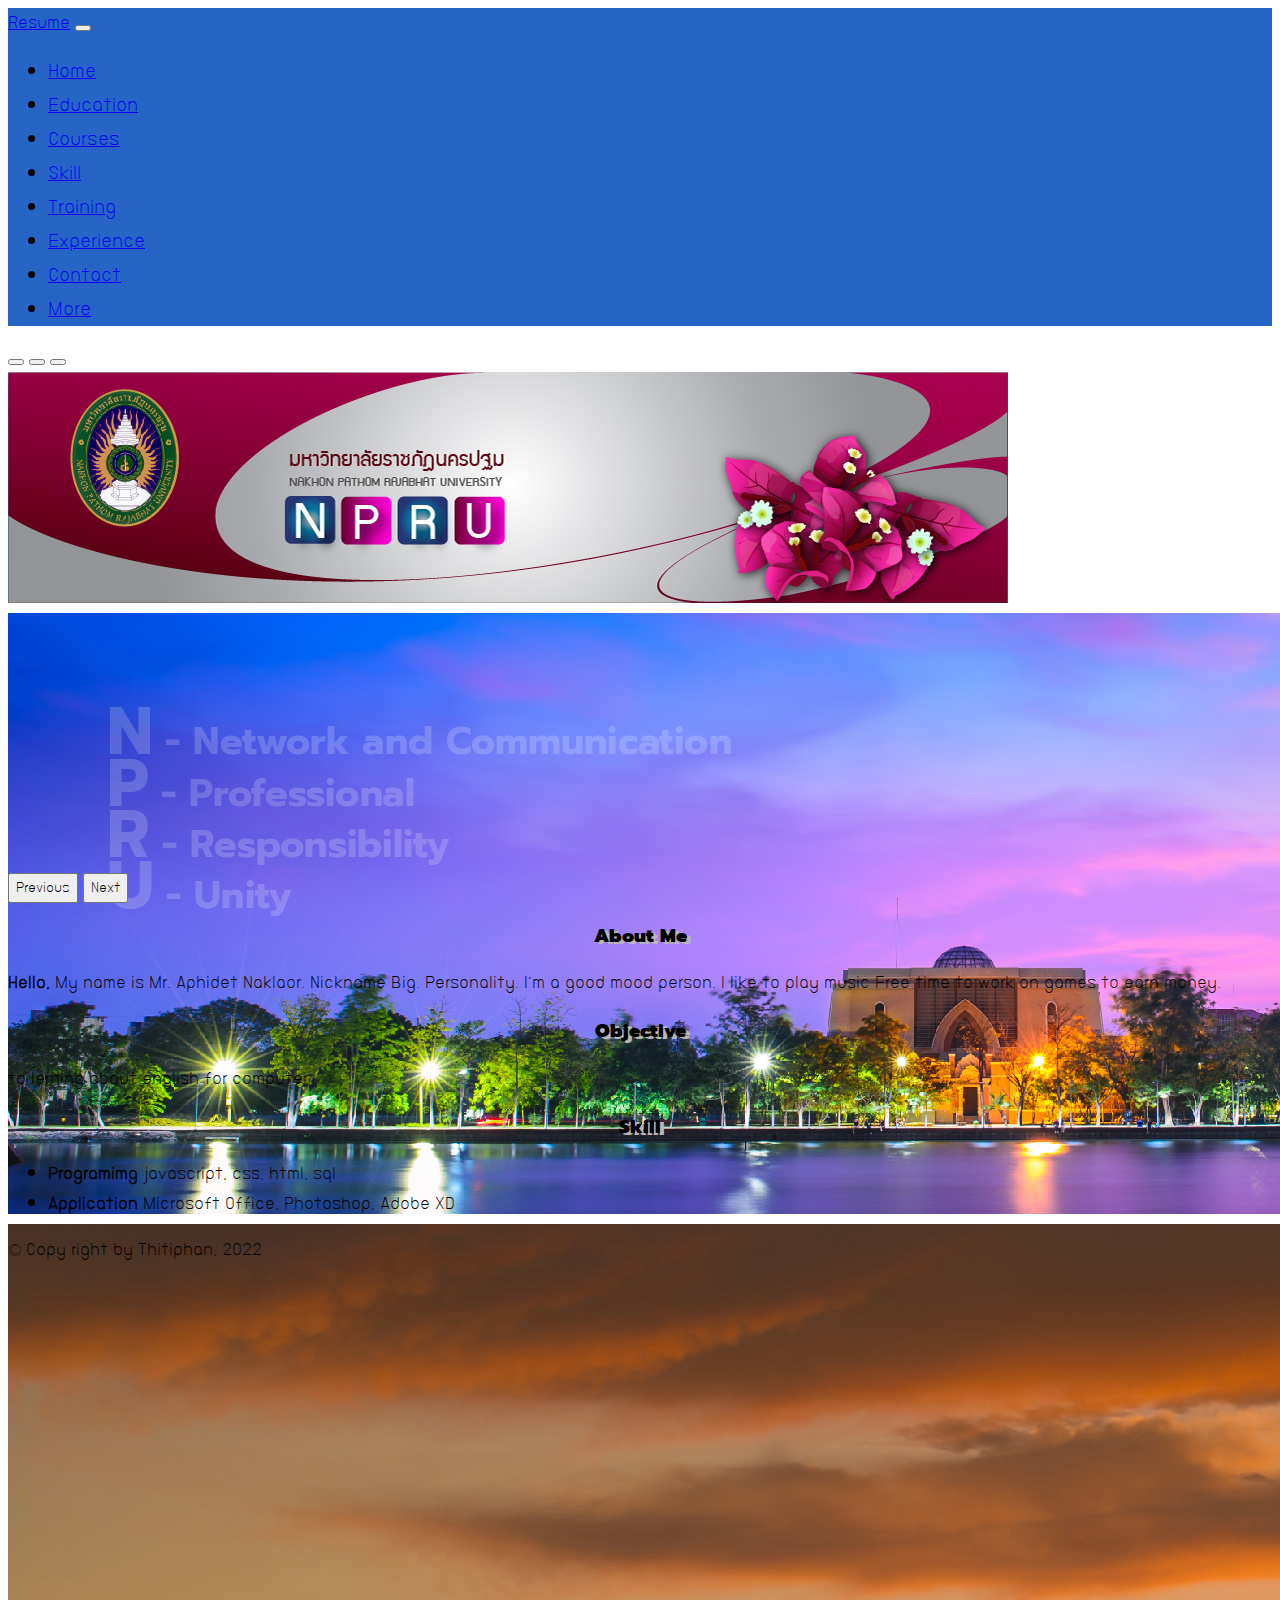
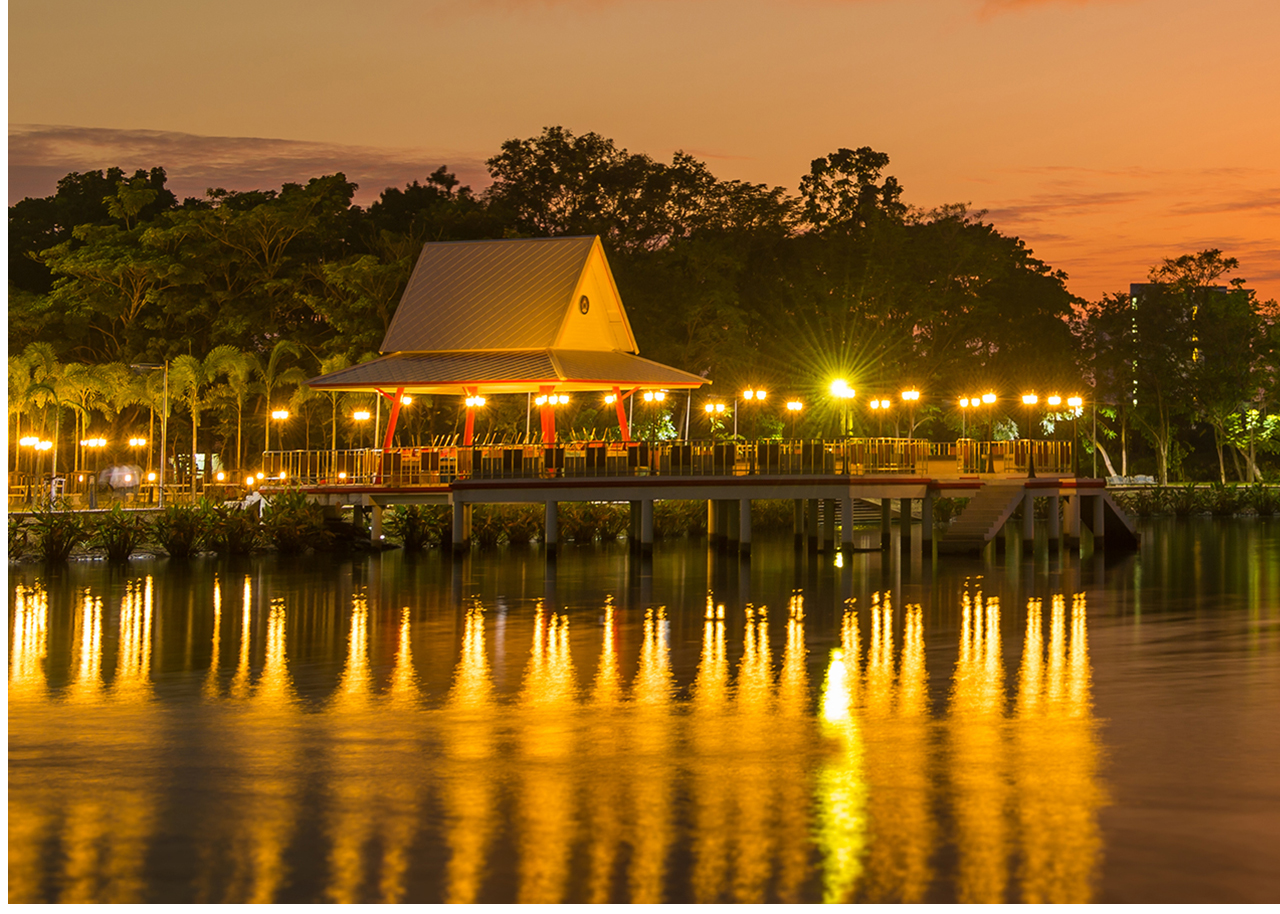
<file: index.html>
<!DOCTYPE html>
<html lang="en">
<head>
    <meta charset="UTF-8">
    <meta http-equiv="X-UA-Compatible" content="IE=edge">
    <meta name="viewport" content="width=device-width, initial-scale=1.0">
    <title>Document</title>
    <!-- <link rel="stylesheet" href="src/bootstrap/css/bootstrap.min.css"> -->
    <link href="https://cdn.jsdelivr.net/npm/bootstrap@5.0.2/dist/css/bootstrap.min.css" rel="stylesheet" integrity="sha384-EVSTQN3/azprG1Anm3QDgpJLIm9Nao0Yz1ztcQTwFspd3yD65VohhpuuCOmLASjC" crossorigin="anonymous">
    <style>
      @import url('https://fonts.googleapis.com/css2?family=Prompt&display=swap');
      @font-face {
          font-family: "Bangna";
          src: url('src/font/bangna-new.ttf'),
               url('src/font/bangna-new.eot');

      }
      *{            
          font-family: "Bangna";
      }
  </style>
  <link rel="stylesheet" href="src/css/custom.css">
</head>
<body>
    <!-- เมนู -->
    <nav class="navbar navbar-expand-sm navbar-dark bg-dark fixed-top">
        <div class="container">
          <a class="navbar-brand" href="#">Resume</a>
          <button class="navbar-toggler" type="button" data-bs-toggle="collapse" data-bs-target="#navbarSupportedContent" aria-controls="navbarSupportedContent" aria-expanded="false" aria-label="Toggle navigation">
            <span class="navbar-toggler-icon"></span>
          </button>
          <div class="collapse navbar-collapse" id="navbarSupportedContent">
            <ul class="navbar-nav ms-auto mb-2 mb-lg-0">
              <li class="nav-item">
                  <a class="nav-link active" aria-current="page" href="index.html">Home</a>
              </li>
              <li class="nav-item">
                  <a class="nav-link" href="education.html">Education</a>
              </li>
              <li class="nav-item">
                  <a class="nav-link" href="courses.html">Courses</a>
              </li>
              <li class="nav-item">
                  <a class="nav-link" href="skill.html">Skill</a>
              </li>
              <li class="nav-item">
                  <a class="nav-link" href="training.html">Training</a>
              </li>
              <li class="nav-item">
                  <a class="nav-link" href="experience.html">Experience</a>
              </li>
              <li class="nav-item">
                  <a class="nav-link" href="contact.html">Contact</a>
              </li>
              <li class="nav-item">
                  <a class="nav-link" href="more.html">More</a>
              </li>
            </ul>
          </div>
        </div>
      </nav>
<!-- ภาพสไลด์ -->
  <div id="carouselExampleIndicators" class="carousel slide carousel-fade" data-bs-ride="carousel">
    <div class="carousel-indicators">
      <button type="button" data-bs-target="#carouselExampleIndicators" data-bs-slide-to="0" class="active" aria-current="true" aria-label="Slide 1"></button>
      <button type="button" data-bs-target="#carouselExampleIndicators" data-bs-slide-to="1" aria-label="Slide 2"></button>
      <button type="button" data-bs-target="#carouselExampleIndicators" data-bs-slide-to="2" aria-label="Slide 3"></button>
    </div>
    <div class="carousel-inner">
      <div class="carousel-item active">
        <img src="src/images/sl01.jpg" class="d-block w-100" alt="...">
      </div>
      <div class="carousel-item">
        <img src="src/images/sl02.jpg" class="d-block w-100" alt="...">
      </div>
      <div class="carousel-item">
        <img src="src/images/sl03.jpg" class="d-block w-100" alt="...">
      </div>
    </div>
    <button class="carousel-control-prev" type="button" data-bs-target="#carouselExampleIndicators" data-bs-slide="prev">
      <span class="carousel-control-prev-icon" aria-hidden="true"></span>
      <span class="visually-hidden">Previous</span>
    </button>
    <button class="carousel-control-next" type="button" data-bs-target="#carouselExampleIndicators" data-bs-slide="next">
      <span class="carousel-control-next-icon" aria-hidden="true"></span>
      <span class="visually-hidden">Next</span>
    </button>
  </div>

  <!-- แบ่ง 2 คอลัมน์ -->

  <div class="container mt-3 mb-3">
    <div class="row">
        <div class="col-sm-4">
            <h3>About Me</h3>
            <p>
              <b>Hello,</b> My name is Mr. Aphidet Naklaor. Nickname Big. Personality. I'm a 
              good mood person. I like to play music Free time to work on games to earn money.
            </p>
        </div>
        <div class="col-sm-4">
            <h3>Objective</h3>
            <p>
              to lerning about english for computer
            </p>
        </div>
        <div class="col-sm-4">
            <h3>Skill</h3>
            <ul>
              <li><b>Programimg</b> javascript, css, html, sql</li>
              <li><b>Application</b> Microsoft Office, Photoshop, Adobe XD</li>
            </ul>
        </div>
    </div>
  </div>

  <!-- footer -->

    <footer>
      <div class="container-fluid py-3 bg-dark text-center">
        <span class="text-white"><span style="font-family: 'Prompt', sans-serif; font-weight: 100;">&COPY;</span> Copy right by Thitiphan, 2022</span>
      </div>
    </footer>

    <!-- <link rel="stylesheet" href="scr/bootstrap/js/bootstrap.min.js"> -->
    <script src="https://cdn.jsdelivr.net/npm/bootstrap@5.0.2/dist/js/bootstrap.bundle.min.js" integrity="sha384-MrcW6ZMFYlzcLA8Nl+NtUVF0sA7MsXsP1UyJoMp4YLEuNSfAP+JcXn/tWtIaxVXM" crossorigin="anonymous"></script>
</body>
</html>
</file>
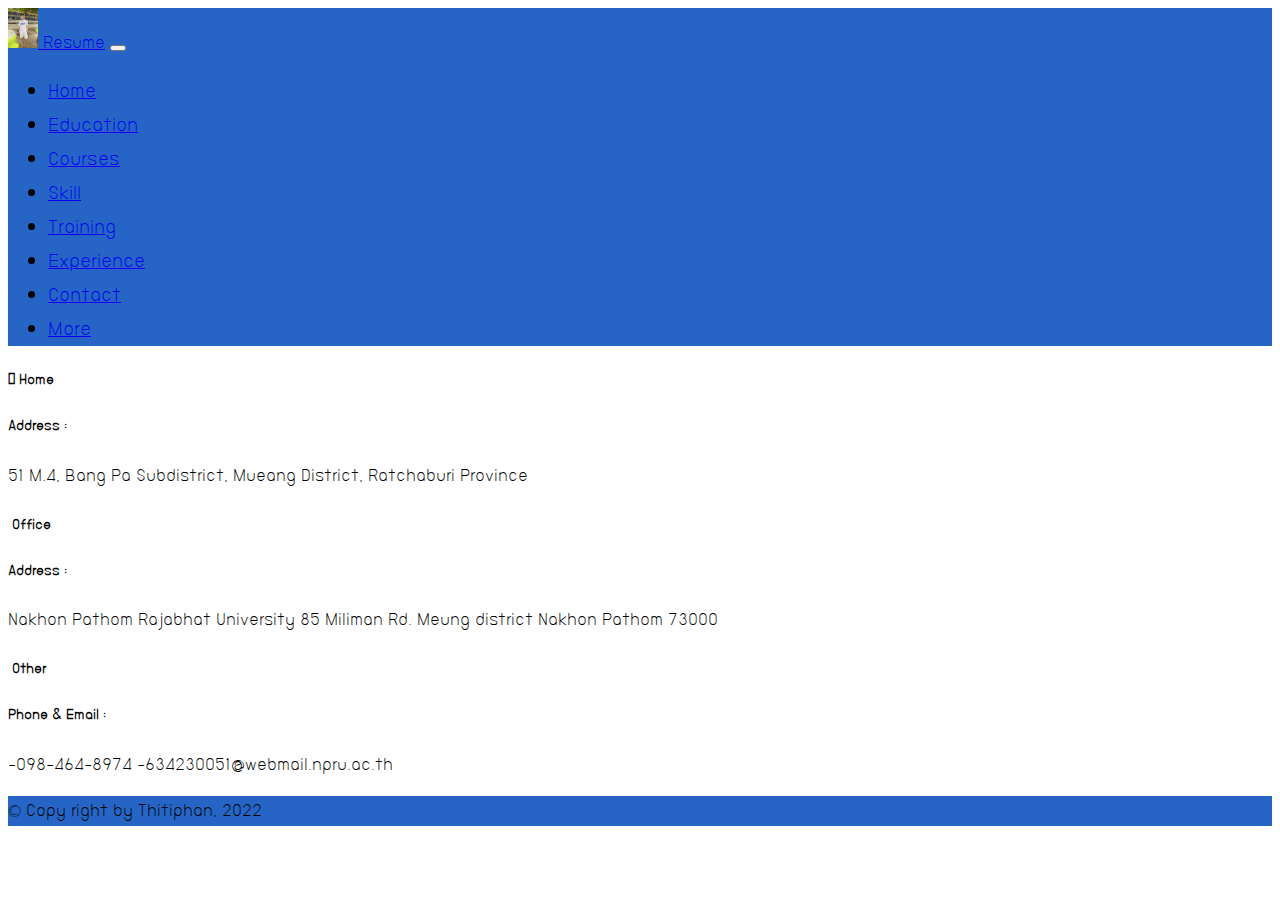
<file: contact.html>
<!DOCTYPE html>
<html lang="en">
<head>
    <meta charset="UTF-8">
    <meta http-equiv="X-UA-Compatible" content="IE=edge">
    <meta name="viewport" content="width=device-width, initial-scale=1.0">
    <title>Document</title>
    <!-- <link rel="stylesheet" href="src/bootstrap/css/bootstrap.min.css"> -->
    <link rel="stylesheet" href="https://pro.fontawesome.com/releases/v5.10.0/css/all.css">
    <link href="https://cdn.jsdelivr.net/npm/bootstrap@5.0.2/dist/css/bootstrap.min.css" rel="stylesheet" integrity="sha384-EVSTQN3/azprG1Anm3QDgpJLIm9Nao0Yz1ztcQTwFspd3yD65VohhpuuCOmLASjC" crossorigin="anonymous">
    <style>
      @import url('https://fonts.googleapis.com/css2?family=Prompt&display=swap');
      @font-face {
          font-family: "Bangna";
          src: url('src/font/bangna-new.ttf'),
               url('src/font/bangna-new.eot');

      }
      *{            
          font-family: "Bangna";
      }
  </style>
  <link rel="stylesheet" href="src/css/custom.css">
</head>
<body>
    <!-- เมนู -->
    <nav class="navbar navbar-expand-sm navbar-dark bg-dark fixed-top">
        <div class="container">
          <a class="navbar-brand" href="#"><img src="src/images/logo.jpg" alt="" class="rounded-pill me-2" style="width: 30px;"> Resume</a>
          <button class="navbar-toggler" type="button" data-bs-toggle="collapse" data-bs-target="#navbarSupportedContent" aria-controls="navbarSupportedContent" aria-expanded="false" aria-label="Toggle navigation">
            <span class="navbar-toggler-icon"></span>
          </button>
          <div class="collapse navbar-collapse" id="navbarSupportedContent">
            <ul class="navbar-nav ms-auto mb-2 mb-lg-0">
                <li class="nav-item">
                    <a class="nav-link" aria-current="page" href="index.html">Home</a>
                </li>
                <li class="nav-item">
                    <a class="nav-link" href="education.html">Education</a>
                </li>
                <li class="nav-item">
                    <a class="nav-link" href="courses.html">Courses</a>
                </li>
                <li class="nav-item">
                    <a class="nav-link" href="skill.html">Skill</a>
                </li>
                <li class="nav-item">
                    <a class="nav-link" href="training.html">Training</a>
                </li>
                <li class="nav-item">
                    <a class="nav-link" href="experience.html">Experience</a>
                </li>
                <li class="nav-item">
                    <a class="nav-link active" href="contact.html">Contact</a>
                </li>
                <li class="nav-item">
                    <a class="nav-link" href="more.html">More</a>
                </li>
            </ul>
          </div>
        </div>
      </nav>

    <!-- Grid Card -->
   
    <div class="row row-cols-1 row-cols-md-3 g-4 mt-5 container me-auto ms-auto">
        <div class="col">
          <div class="card border-primary">
            <div class="card-header bg-primary">
                <h5 class="card-title"><i class="fad fa-home"></i> Home</h5>
            </div>
            <div class="card-body">
              <h5 class="card-title">Address :</h5>
              <p class="card-text">51 M.4, Bang Pa Subdistrict, Mueang District, Ratchaburi Province</p>
            </div>
          </div>
        </div>
        <div class="col">
          <div class="card border-success">
            <div class="card-header bg-success">
                <h5 class="card-title"><i class="fas fa-car-building"></i> Office</h5>
            </div>
            <div class="card-body">
              <h5 class="card-title">Address :</h5>
              <p class="card-text">Nakhon Pathom Rajabhat University 85 Miliman Rd. Meung district Nakhon Pathom 73000</p>
            </div>
          </div>
        </div>
        <div class="col">
          <div class="card border-danger">
            <div class="card-header bg-danger">
                <h5 class="card-title"><i class="fal fa-phone-laptop"></i> Other</h5>
            </div>
            <div class="card-body">
              <h5 class="card-title">Phone & Email :</h5>
              <p class="card-text">-098-464-8974
                -634230051@webmail.npru.ac.th</p>
            </div>
          </div>
        </div>
      </div>

    <!-- footer -->

    <footer>
      <div class="container-fluid py-3 bg-dark text-center fixed-bottom">
        <span class="text-white"><span style="font-family: 'Prompt', sans-serif; font-weight: 100;">&COPY;</span> Copy right by Thitiphan, 2022</span>
      </div>
    </footer>

    <!-- <link rel="stylesheet" href="scr/bootstrap/js/bootstrap.min.js"> -->
    <script src="https://cdn.jsdelivr.net/npm/bootstrap@5.0.2/dist/js/bootstrap.bundle.min.js" integrity="sha384-MrcW6ZMFYlzcLA8Nl+NtUVF0sA7MsXsP1UyJoMp4YLEuNSfAP+JcXn/tWtIaxVXM" crossorigin="anonymous"></script>
</body>
</html>
</file>
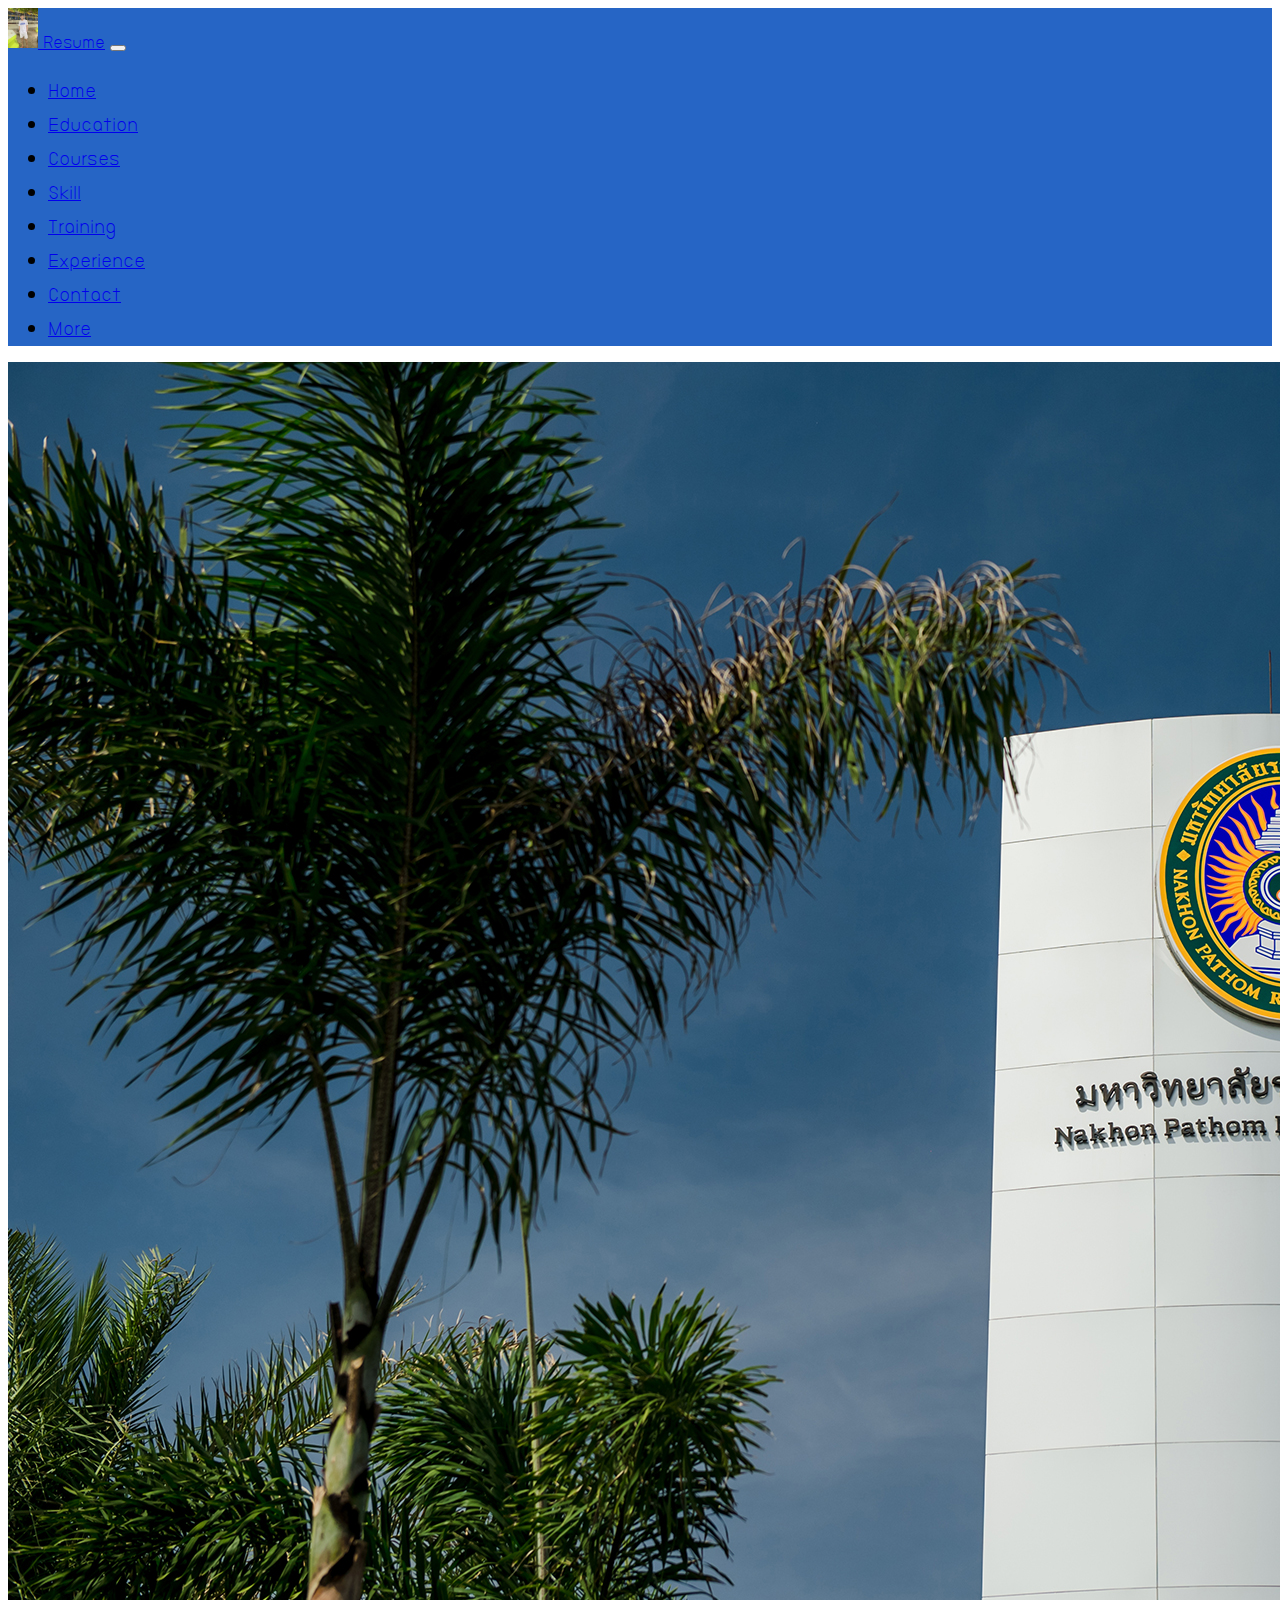
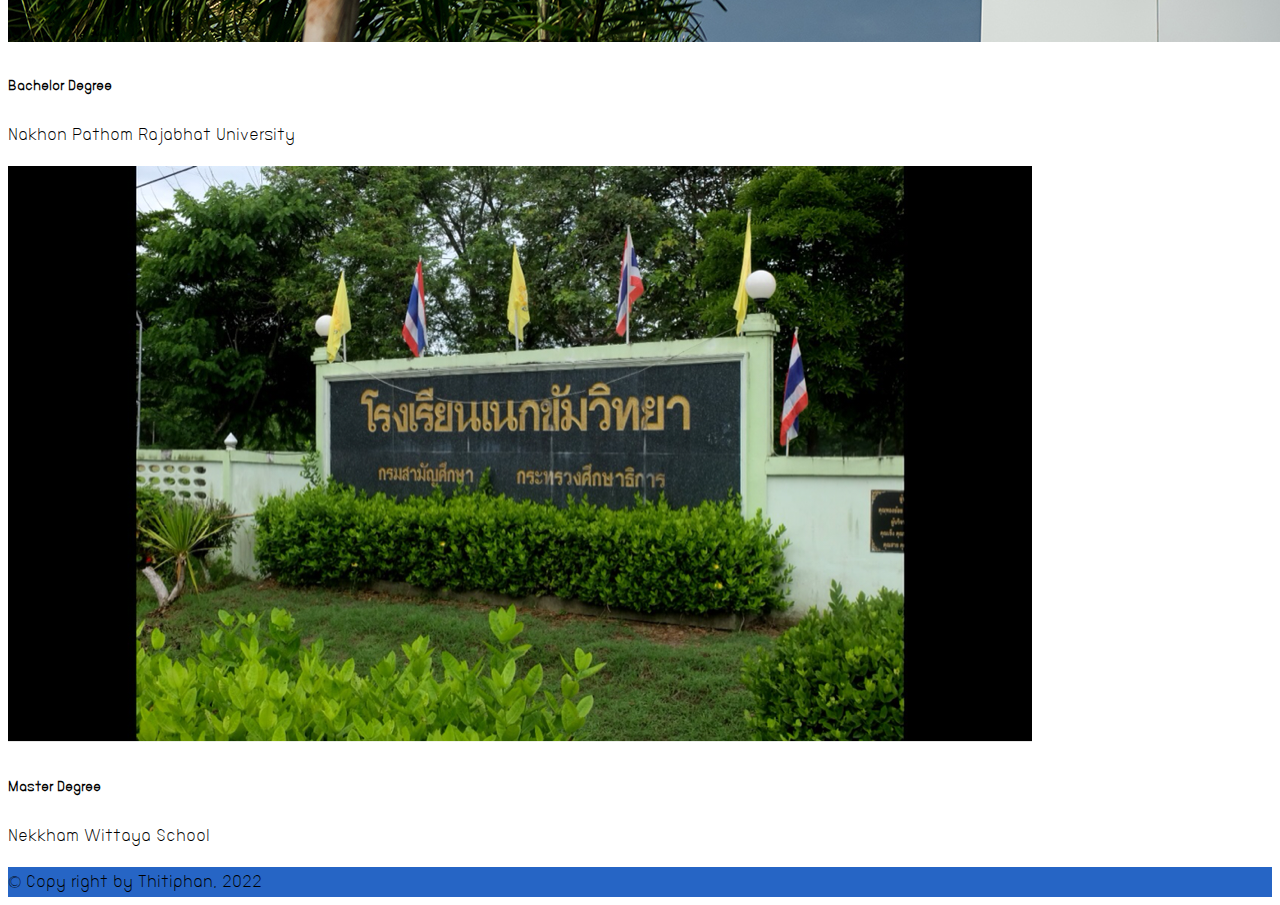
<file: education.html>
<!DOCTYPE html>
<html lang="en">
<head>
    <meta charset="UTF-8">
    <meta http-equiv="X-UA-Compatible" content="IE=edge">
    <meta name="viewport" content="width=device-width, initial-scale=1.0">
    <title>Document</title>
    <!-- <link rel="stylesheet" href="src/bootstrap/css/bootstrap.min.css"> -->
    <link href="https://cdn.jsdelivr.net/npm/bootstrap@5.0.2/dist/css/bootstrap.min.css" rel="stylesheet" integrity="sha384-EVSTQN3/azprG1Anm3QDgpJLIm9Nao0Yz1ztcQTwFspd3yD65VohhpuuCOmLASjC" crossorigin="anonymous">
    <style>
      @import url('https://fonts.googleapis.com/css2?family=Prompt&display=swap');
      @font-face {
          font-family: "Bangna";
          src: url('src/font/bangna-new.ttf'),
               url('src/font/bangna-new.eot');

      }
      *{            
          font-family: "Bangna";
      }
  </style>
  <link rel="stylesheet" href="src/css/custom.css">
</head>
<body>
    <!-- เมนู -->
    <nav class="navbar navbar-expand-sm navbar-dark bg-dark fixed-top">
        <div class="container">
          <a class="navbar-brand" href="#"><img src="src/images/logo.jpg" alt="" class="rounded-pill me-2" style="width: 30px;"> Resume</a>
          <button class="navbar-toggler" type="button" data-bs-toggle="collapse" data-bs-target="#navbarSupportedContent" aria-controls="navbarSupportedContent" aria-expanded="false" aria-label="Toggle navigation">
            <span class="navbar-toggler-icon"></span>
          </button>
          <div class="collapse navbar-collapse" id="navbarSupportedContent">
            <ul class="navbar-nav ms-auto mb-2 mb-lg-0">
                <li class="nav-item">
                    <a class="nav-link" aria-current="page" href="index.html">Home</a>
                </li>
                <li class="nav-item">
                    <a class="nav-link active" href="education.html">Education</a>
                </li>
                <li class="nav-item">
                    <a class="nav-link" href="courses.html">Courses</a>
                </li>
                <li class="nav-item">
                    <a class="nav-link" href="skill.html">Skill</a>
                </li>
                <li class="nav-item">
                    <a class="nav-link" href="training.html">Training</a>
                </li>
                <li class="nav-item">
                    <a class="nav-link" href="experience.html">Experience</a>
                </li>
                <li class="nav-item">
                    <a class="nav-link" href="contact.html">Contact</a>
                </li>
                <li class="nav-item">
                    <a class="nav-link" href="more.html">More</a>
                </li>
            </ul>
          </div>
        </div>
      </nav>

    <!-- Grid Card -->
    <div class="row row-cols-1 row-cols-md-2 g-4 container me-auto ms-auto mt-5 mb-4">
        <div class="col">
          <div class="card">
            <img src="src/images/sl04.jpg" class="card-img-top" alt="...">
            <div class="card-body">
              <h5 class="Card title">Bachelor Degree</h5>
              <p class="card-text">Nakhon Pathom Rajabhat University</p>
            </div>
          </div>
        </div>
        <div class="col">
          <div class="card">
            <img src="src/images/sl05.png" class="card-img-top" alt="...">
            <div class="card-body">
              <h5 class="Card title">Master Degree</h5>
              <p class="card-text">Nekkham Wittaya School</p>
            </div>
          </div>
        </div>
    </div>
    <!-- footer -->

    <footer>
      <div class="container-fluid py-3 bg-dark text-center fixed-bottom">
        <span class="text-white"><span style="font-family: 'Prompt', sans-serif; font-weight: 100;">&COPY;</span> Copy right by Thitiphan, 2022</span>
      </div>
    </footer>

    <!-- <link rel="stylesheet" href="scr/bootstrap/js/bootstrap.min.js"> -->
    <script src="https://cdn.jsdelivr.net/npm/bootstrap@5.0.2/dist/js/bootstrap.bundle.min.js" integrity="sha384-MrcW6ZMFYlzcLA8Nl+NtUVF0sA7MsXsP1UyJoMp4YLEuNSfAP+JcXn/tWtIaxVXM" crossorigin="anonymous"></script>
</body>
</html>
</file>
<file: src/css/custom.css>
.bg-dark {
    background-color: #2665c5!important;
}
.nav-link {
    font-size: 18px;
}
.carousel-inner {
    height: 500px;
}

.col-sm-4 h3 {
    font-family: 'Prompt', sans-serif;
    font-weight: 900;
    text-align: center;
    text-shadow: 4px 2px 0px #bbb6b6;
}
</file>
